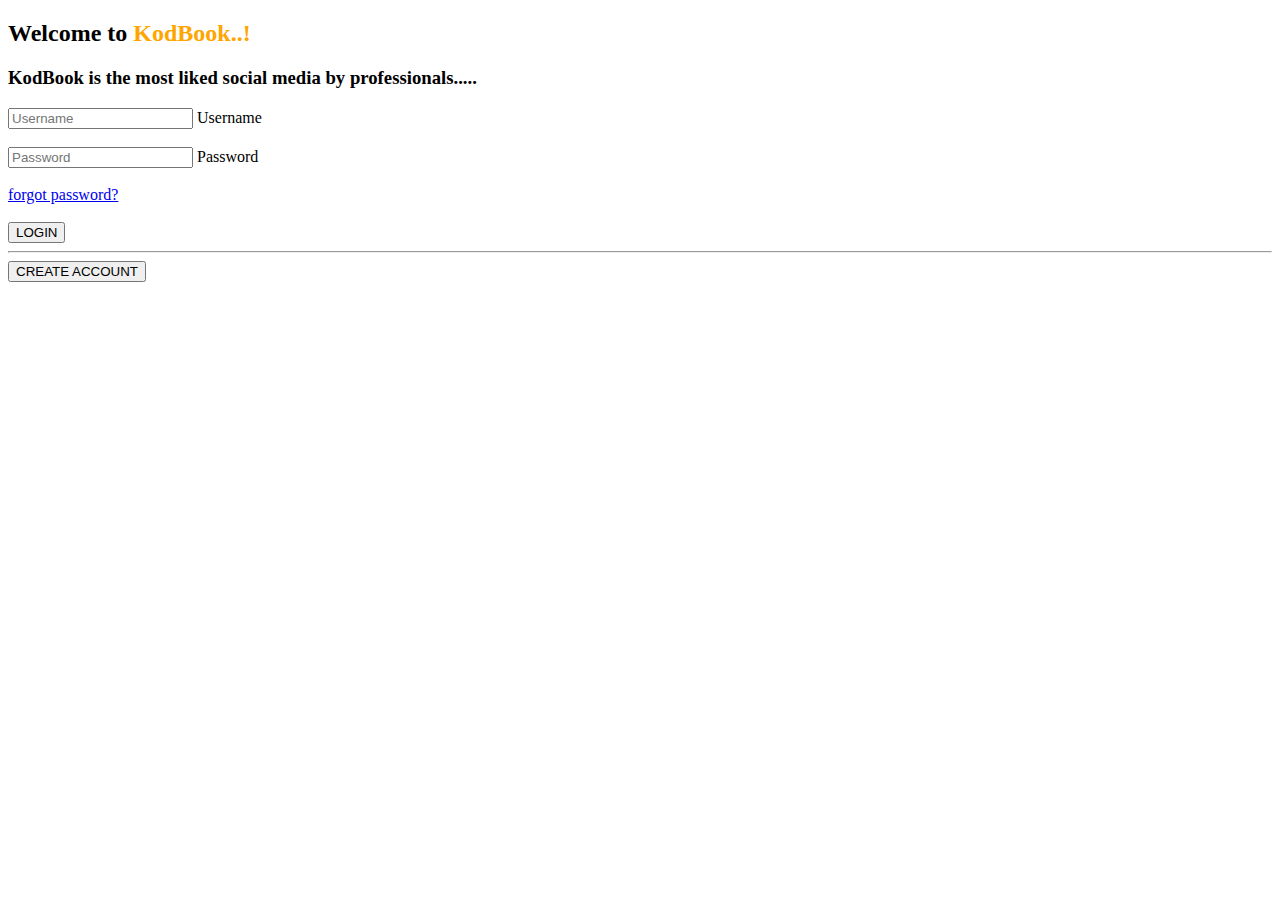
<file: src/main/resources/templates/index.html>
<!DOCTYPE html>
<html>
<head>
<meta charset="UTF-8">
<title>KodBook Social Media App</title>
<link rel='stylesheet' th:href='@{/styles/login.css}'>
</head>
<body>
	<div class='message'>
		<h2>Welcome to <span style="color: orange">KodBook..!</span></h2>
		<h3>KodBook is the most liked social media by professionals.....</h3>
	</div>
	<div class='form-group'>
		<form action="/login" method="post">
			<div class='form-container'>
				 
				<input type='text' name="username" placeholder="Username" required> 
				<label>Username</label>
        <br><br>
				<input type='password' name="password" placeholder="Password" required>
        <label>Password</label>
				<br><br>
				<a href='resetpassword'>forgot password?</a>
				<br><br>
				<input type='submit' id="login" value="LOGIN">
			</div>
		</form>
    <hr>
		<a href='signup'><button id="cna">CREATE ACCOUNT</button></a>
	</div>
</body>
</html>
</file>
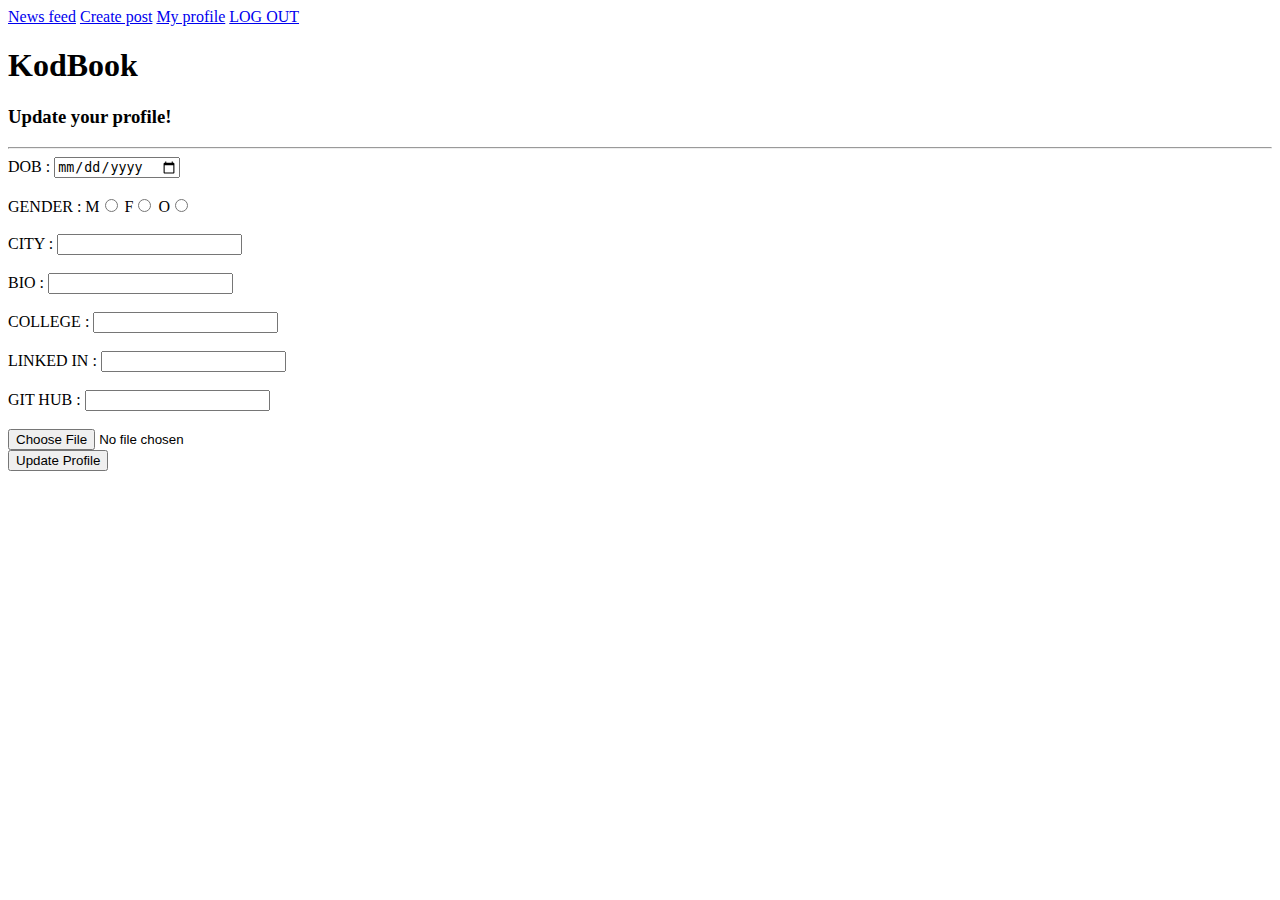
<file: src/main/resources/templates/editProfile.html>
<!DOCTYPE html>
<html>
	<head>
		<meta charset="UTF-8">
		<title>KodBook Sign up</title>
		<link rel="stylesheet" type="text/css" th:href="@{/styles.css}">
	</head>
	<body>
		<!-- Navigation bar -->
	    <nav>
	        <span th:text="${session.username}"></span>
	        <a href="/goHome"><i class="fas fa-home"></i> News feed</a>
	        <a href="/openCreatePost"><i class="fas fa-plus-circle"></i> Create post</a>
	        <a href="/openMyProfile"><i class="fas fa-user-circle"></i> My profile</a>
	        <a href="/logout"><i class="fas fa-sign-out-alt"></i> LOG OUT</a>
	    </nav>
		<h1>KodBook</h1>
		<h3>Update your profile!</h3>
		<hr>
		<form action="/updateProfile" method="post" enctype="multipart/form-data">		
			<label>DOB : </label>
			<input type = "date" name = "dob">
			<br><br>	
			<label>GENDER : </label>
			<label>M</label><input type = "radio" name = "gender" value = "M">
			<label>F</label><input type = "radio" name = "gender" value = "F">
			<label>O</label><input type = "radio" name = "gender" value = "O">
			<br><br>
			<label>CITY : </label>
			<input type = "text" name = "city">
			<br><br>
			<label>BIO : </label>
			<input type = "text" name = "bio">
			<br><br>
			<label>COLLEGE : </label>
			<input type = "text" name = "college">
			<br><br>
			<label>LINKED IN : </label>
			<input type = "text" name = "linkedIn">
			<br><br>
			<label>GIT HUB : </label>
			<input type = "text" name = "gitHub">
			<br><br>
			<input type="file" name="profilePic" accept="image/*" />
			<br>
			<input type="submit" value = "Update Profile">
			
			
		</form>
	</body>
</html>
</file>
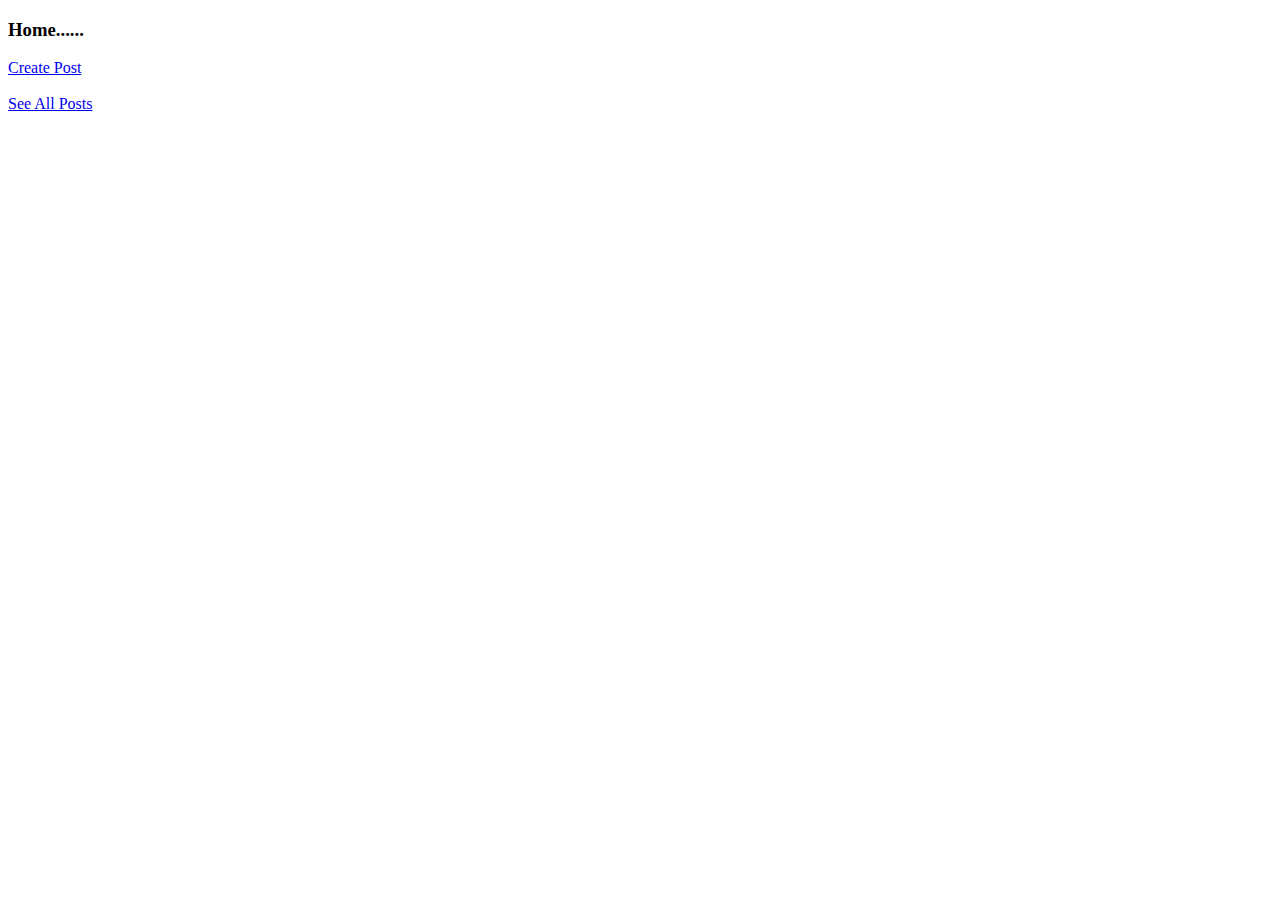
<file: src/main/resources/templates/home.html>
<!DOCTYPE html>
<html>
<head>
<meta charset="UTF-8">
<title>Home</title>
</head>
<body>
<h3>Home......</h3>
<a href="/openCreatePost">Create Post</a>
<br><br>
<a href='/showAllPosts'>See All Posts</a>

</body>
</html>
</file>
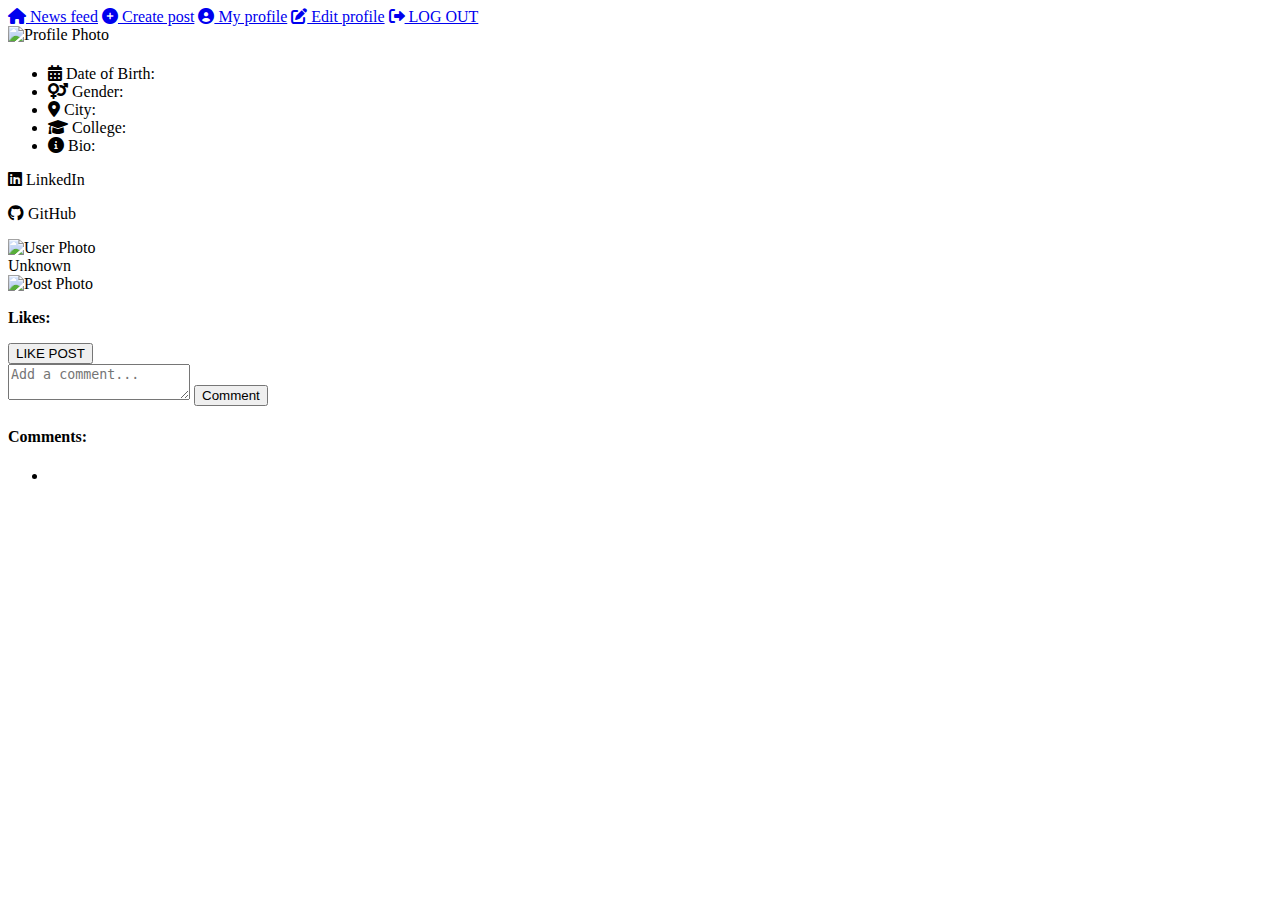
<file: src/main/resources/templates/myProfile.html>
<!DOCTYPE html>
<html xmlns:th="http://www.thymeleaf.org">
<head>
    <meta charset="UTF-8">
    <title>My Profile</title>
    <link rel="stylesheet" type="text/css" th:href="@{/profile.css}">
    <link rel="stylesheet" href="https://cdnjs.cloudflare.com/ajax/libs/font-awesome/6.0.0-beta3/css/all.min.css">
</head>
<body>
    <!-- Navigation bar -->
    <nav>
        <span th:text="${session.username}"></span>
        <a href="/goHome"><i class="fas fa-home"></i> News feed</a>
        <a href="/openCreatePost"><i class="fas fa-plus-circle"></i> Create post</a>
        <a href="/openMyProfile"><i class="fas fa-user-circle"></i> My profile</a>
        <a href="/openEditProfile"><i class="fas fa-edit"></i> Edit profile</a>
        <a href="/logout"><i class="fas fa-sign-out-alt"></i> LOG OUT</a>
    </nav>

    <div class="profile-header">
        <!-- Cover Photo (optional, but to use space effectively) -->
        <div class="cover-photo">
            <!-- If you decide to add a cover photo feature -->
        </div>

        <!-- Profile Picture -->
        <div class="profile-picture">
            <img th:if="${user.photoBase64}" 
                 th:src="'data:image/jpeg;base64,' + ${user.photoBase64}" 
                 alt="Profile Photo" />
        </div>

        <!-- Username -->
        <div class="username">
            <h1 th:text="${user.username}"></h1>
        </div>
    </div>

    <div class="profile-content">
        <!-- Profile Info -->
        <div class="profile-info">
            <ul>
                <li><i class="fas fa-calendar-alt"></i> Date of Birth: <span th:text="${user.dob}"></span></li>
                <li><i class="fas fa-venus-mars"></i> Gender: <span th:text="${user.gender}"></span></li>
                <li><i class="fas fa-map-marker-alt"></i> City: <span th:text="${user.city}"></span></li>
                <li><i class="fas fa-graduation-cap"></i> College: <span th:text="${user.college}"></span></li>
                <li><i class="fas fa-info-circle"></i> Bio: <span th:text="${user.bio}"></span></li>
            </ul>

            <!-- Social Links -->
            <div class="social-links">
                <p><i class="fab fa-linkedin"></i> <a th:href="${user.linkedIn}" target="_blank">LinkedIn</a></p>
                <p><i class="fab fa-github"></i> <a th:href="${user.gitHub}" target="_blank">GitHub</a></p>
            </div>
        </div>
    
    
    </div>
    <div class="posts-container">
        <span th:each="post : ${myPosts}">
            <div class="post-card">
                <!-- Profile picture and Username -->
                <div class="post-header">
                    <div class="profile-pic">
                        <img th:if="${post.user.photoBase64}" 
                             th:src="'data:image/jpeg;base64,' + ${post.user.photoBase64}" 
                             alt="User Photo" />
                    </div>
                    <span class="username" th:text="${post.user.username}">Unknown</span>
                </div>

                <!-- Post Image -->
                <div class="post-image">
                    <img th:if="${post.photoBase64}" 
                         th:src="'data:image/jpeg;base64,' + ${post.photoBase64}" 
                         alt="Post Photo" />
                </div>

                <!-- Caption -->
                <p class="caption">
                    <span th:text="${post.caption}"></span>
                </p>

                <!-- Likes -->
                <p class="likes">
                    <strong>Likes:</strong> 
                    <span th:text="${post.likes}"></span>
                </p>

                <!-- Like form -->
                <form action="/likePost" method="post" class="like-form">
                    <input type="hidden" name="id" th:value="${post.id}">
                    <input type="submit" value="LIKE POST">
                </form>

                <!-- Comment form -->
                <form action="/addComment" method="post" class="comment-form">
                    <input type="hidden" name="id" th:value="${post.id}">
                    <textarea name="comment" placeholder="Add a comment..." required></textarea>
                    <input type="submit" value="Comment">
                </form>

                <!-- Displaying Comments -->
                <div class="comments-section">
                    <h4>Comments:</h4>
                    <ul>
                        <li th:each="comment : ${post.comments}">
                            <span th:text="${comment}"></span>
                        </li>
                    </ul>
                </div>
            </div>
        </span>
    </div>
</body>
</html>
</file>
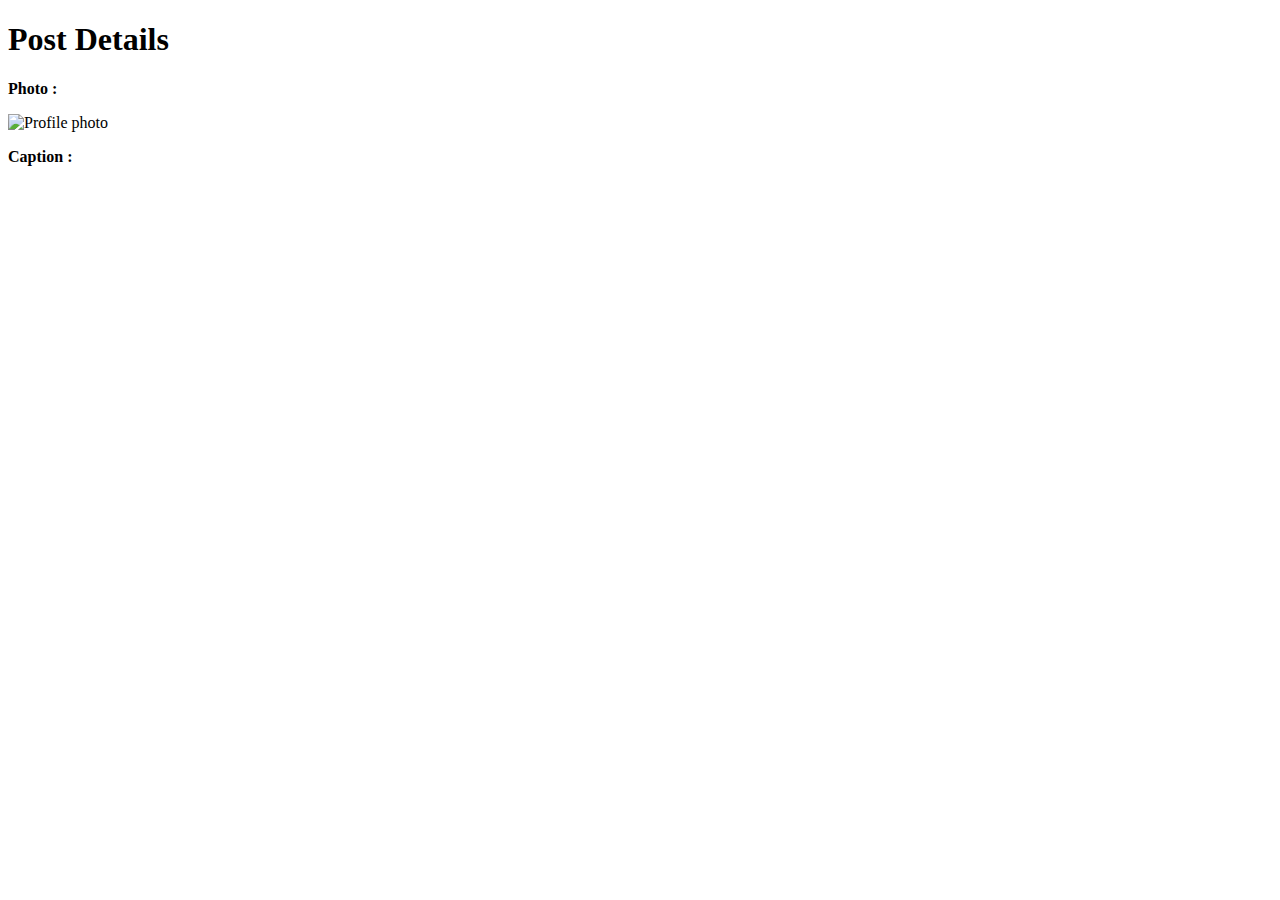
<file: src/main/resources/templates/showPosts.html>
<!DOCTYPE html>
<html xmlns:th="https://www.thymeleaf.org">
<head>
<meta charset="UTF-8">
<title>Posts</title>
</head>
<body>
	<h1>Post Details</h1>
	<div class='profile-details'>
		<span th:each="post:${allPosts}">
			<p>
				<strong>Photo : </strong>
			</p> 
			<img th:if="${post.photoBase64}"
			th:src="'data:image/jpeg;base64,' +${post.photoBase64}"
			alt="Profile photo" />
			<p>
				<strong>Caption : </strong>
			</p> 
			<span th:text="${post.caption}"></span>
		</span>
	</div>

</body>
</html>
</file>
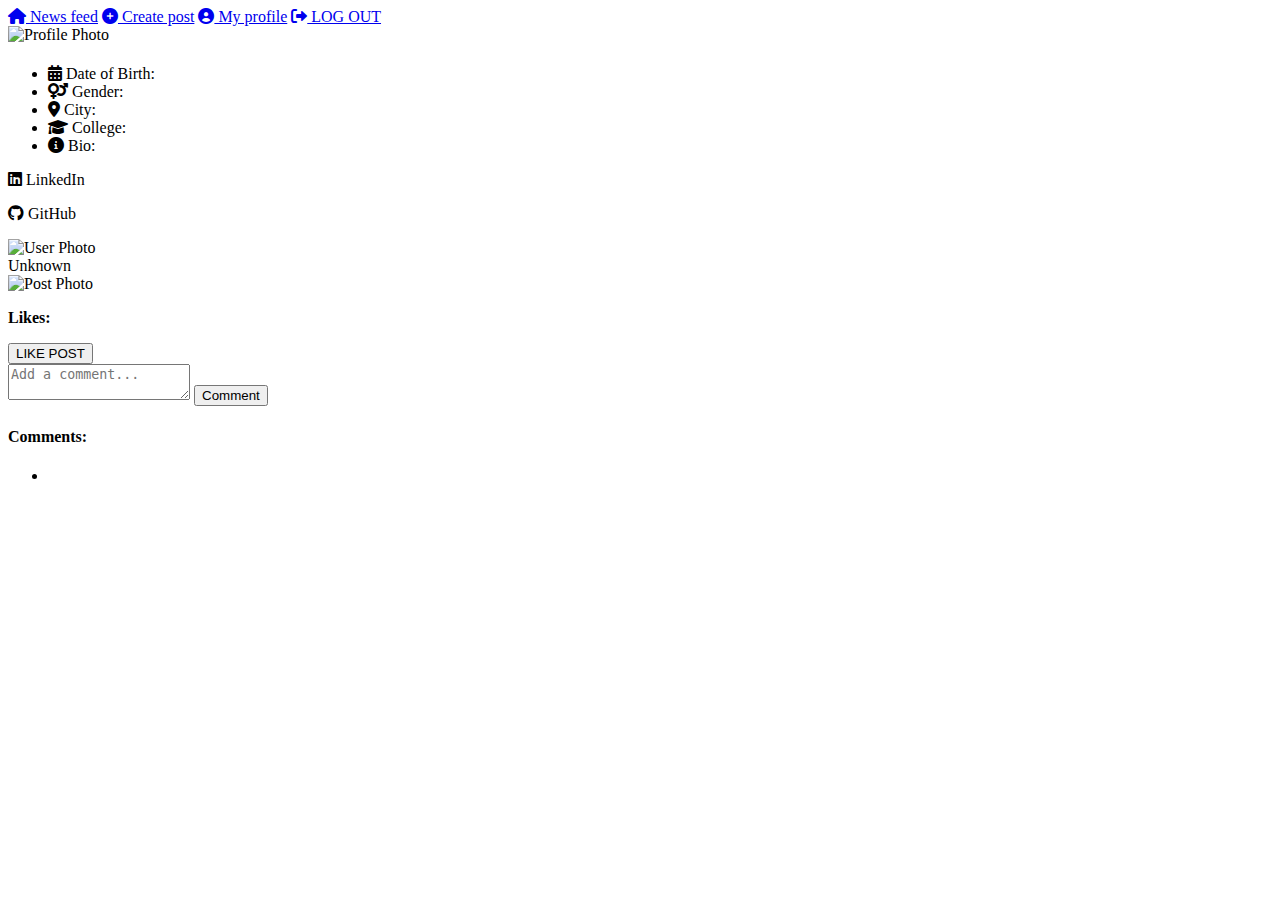
<file: src/main/resources/templates/showUserProfile.html>
<!DOCTYPE html>
<html xmlns:th="http://www.thymeleaf.org">
<head>
    <meta charset="UTF-8">
    <title>My Profile</title>
    <link rel="stylesheet" type="text/css" th:href="@{/profile.css}">
    <link rel="stylesheet" href="https://cdnjs.cloudflare.com/ajax/libs/font-awesome/6.0.0-beta3/css/all.min.css">
</head>
<body>
    <!-- Navigation bar -->
    <nav>
        <span th:text="${session.username}"></span>
        <a href="/goHome"><i class="fas fa-home"></i> News feed</a>
        <a href="/openCreatePost"><i class="fas fa-plus-circle"></i> Create post</a>
        <a href="/openMyProfile"><i class="fas fa-user-circle"></i> My profile</a>
        <a href="/logout"><i class="fas fa-sign-out-alt"></i> LOG OUT</a>
    </nav>

    <div class="profile-header">
        <!-- Cover Photo (optional, but to use space effectively) -->
        <div class="cover-photo">
            <!-- If you decide to add a cover photo feature -->
        </div>

        <!-- Profile Picture -->
        <div class="profile-picture">
            <img th:if="${user.photoBase64}" 
                 th:src="'data:image/jpeg;base64,' + ${user.photoBase64}" 
                 alt="Profile Photo" />
        </div>

        <!-- Username -->
        <div class="username">
            <h1 th:text="${user.username}"></h1>
        </div>
    </div>

    <div class="profile-content">
        <!-- Profile Info -->
        <div class="profile-info">
            <ul>
                <li><i class="fas fa-calendar-alt"></i> Date of Birth: <span th:text="${user.dob}"></span></li>
                <li><i class="fas fa-venus-mars"></i> Gender: <span th:text="${user.gender}"></span></li>
                <li><i class="fas fa-map-marker-alt"></i> City: <span th:text="${user.city}"></span></li>
                <li><i class="fas fa-graduation-cap"></i> College: <span th:text="${user.college}"></span></li>
                <li><i class="fas fa-info-circle"></i> Bio: <span th:text="${user.bio}"></span></li>
            </ul>

            <!-- Social Links -->
            <div class="social-links">
                <p><i class="fab fa-linkedin"></i> <a th:href="${user.linkedIn}" target="_blank">LinkedIn</a></p>
                <p><i class="fab fa-github"></i> <a th:href="${user.gitHub}" target="_blank">GitHub</a></p>
            </div>
        </div>
    
    
    </div>
    <div class="posts-container">
        <span th:each="post : ${myPosts}">
            <div class="post-card">
                <!-- Profile picture and Username -->
                <div class="post-header">
                    <div class="profile-pic">
                        <img th:if="${post.user.photoBase64}" 
                             th:src="'data:image/jpeg;base64,' + ${post.user.photoBase64}" 
                             alt="User Photo" />
                    </div>
                    <span class="username" th:text="${post.user.username}">Unknown</span>
                </div>

                <!-- Post Image -->
                <div class="post-image">
                    <img th:if="${post.photoBase64}" 
                         th:src="'data:image/jpeg;base64,' + ${post.photoBase64}" 
                         alt="Post Photo" />
                </div>

                <!-- Caption -->
                <p class="caption">
                    <span th:text="${post.caption}"></span>
                </p>

                <!-- Likes -->
                <p class="likes">
                    <strong>Likes:</strong> 
                    <span th:text="${post.likes}"></span>
                </p>

                <!-- Like form -->
                <form action="/likePost" method="post" class="like-form">
                    <input type="hidden" name="id" th:value="${post.id}">
                    <input type="submit" value="LIKE POST">
                </form>

                <!-- Comment form -->
                <form action="/addComment" method="post" class="comment-form">
                    <input type="hidden" name="id" th:value="${post.id}">
                    <textarea name="comment" placeholder="Add a comment..." required></textarea>
                    <input type="submit" value="Comment">
                </form>

                <!-- Displaying Comments -->
                <div class="comments-section">
                    <h4>Comments:</h4>
                    <ul>
                        <li th:each="comment : ${post.comments}">
                            <span th:text="${comment}"></span>
                        </li>
                    </ul>
                </div>
            </div>
        </span>
    </div>
</body>
</html>
</file>
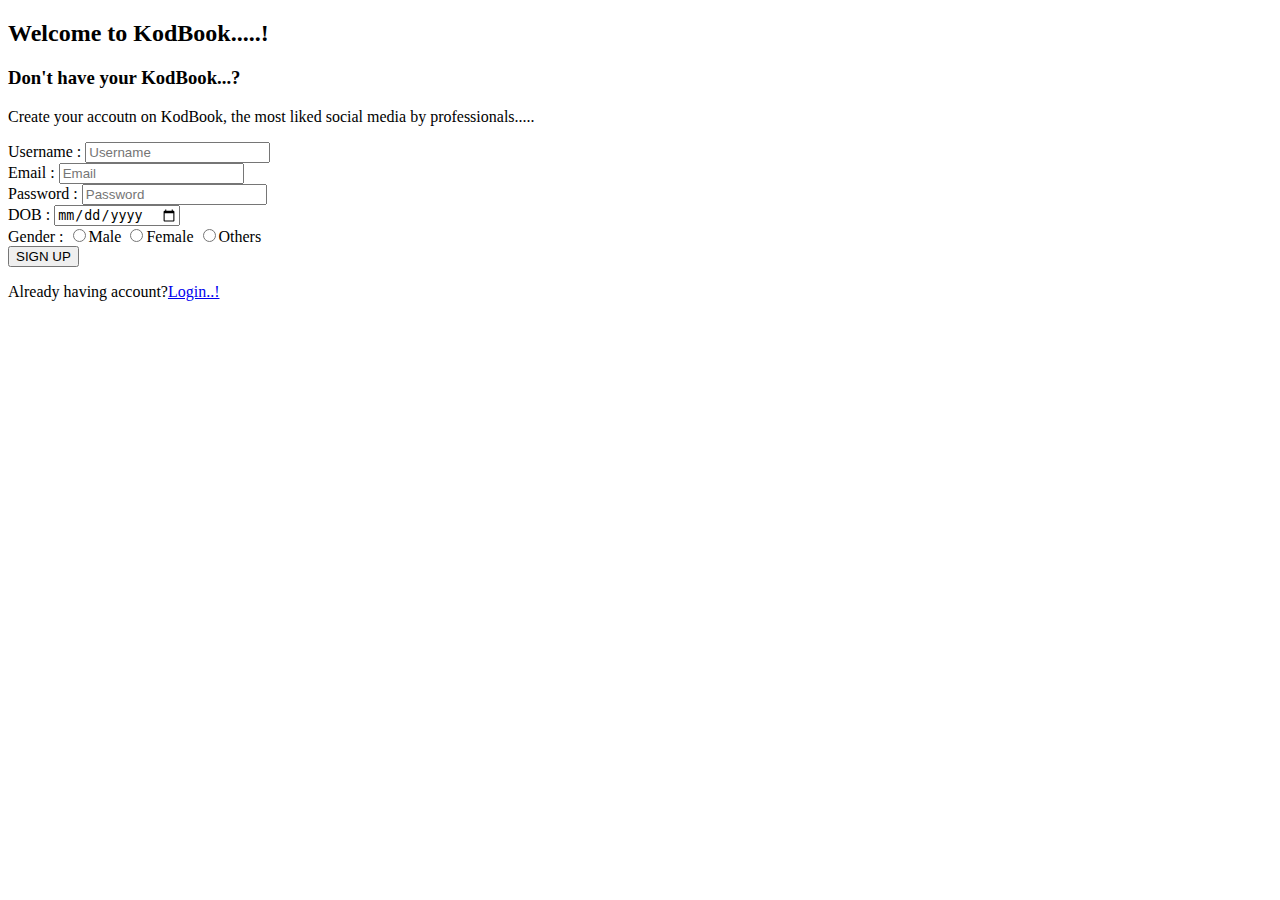
<file: src/main/resources/templates/signup.html>
<!DOCTYPE html>
<html>
<head>
<meta charset="UTF-8">
<title>Create new account</title>
</head>
<body>
	<div class='message'>
		<h2>Welcome to KodBook.....!</h2>
		<h3>Don't have your KodBook...?</h3>
		<p>Create your accoutn on KodBook, the most liked social media by professionals.....</p>
	</div>
	<div class='form-data'>
		<form action="/validate" method="post">
			<label>Username : </label>
			<input type="text" name="username" required placeholder="Username">
			<br>
			<label>Email : </label>
			<input type="email" name="email" required placeholder="Email">
			<br>
			<label>Password : </label>
			<input type="password" name="password" required placeholder="Password">
			<br>
			<label>DOB : </label>
			<input type="date" name="dob" required >
			<br>
			<label>Gender : </label>
			<input type="radio" name="gender" value='male'>Male
			<input type="radio" name="gender" value='female'>Female
			<input type="radio" name="gender" value='others'>Others
			<br>
			<input type="submit" value="SIGN UP">			
		</form>
	</div>
	<p>Already having account?<a href='/'>Login..!</a></p>


</body>
</html>
</file>
